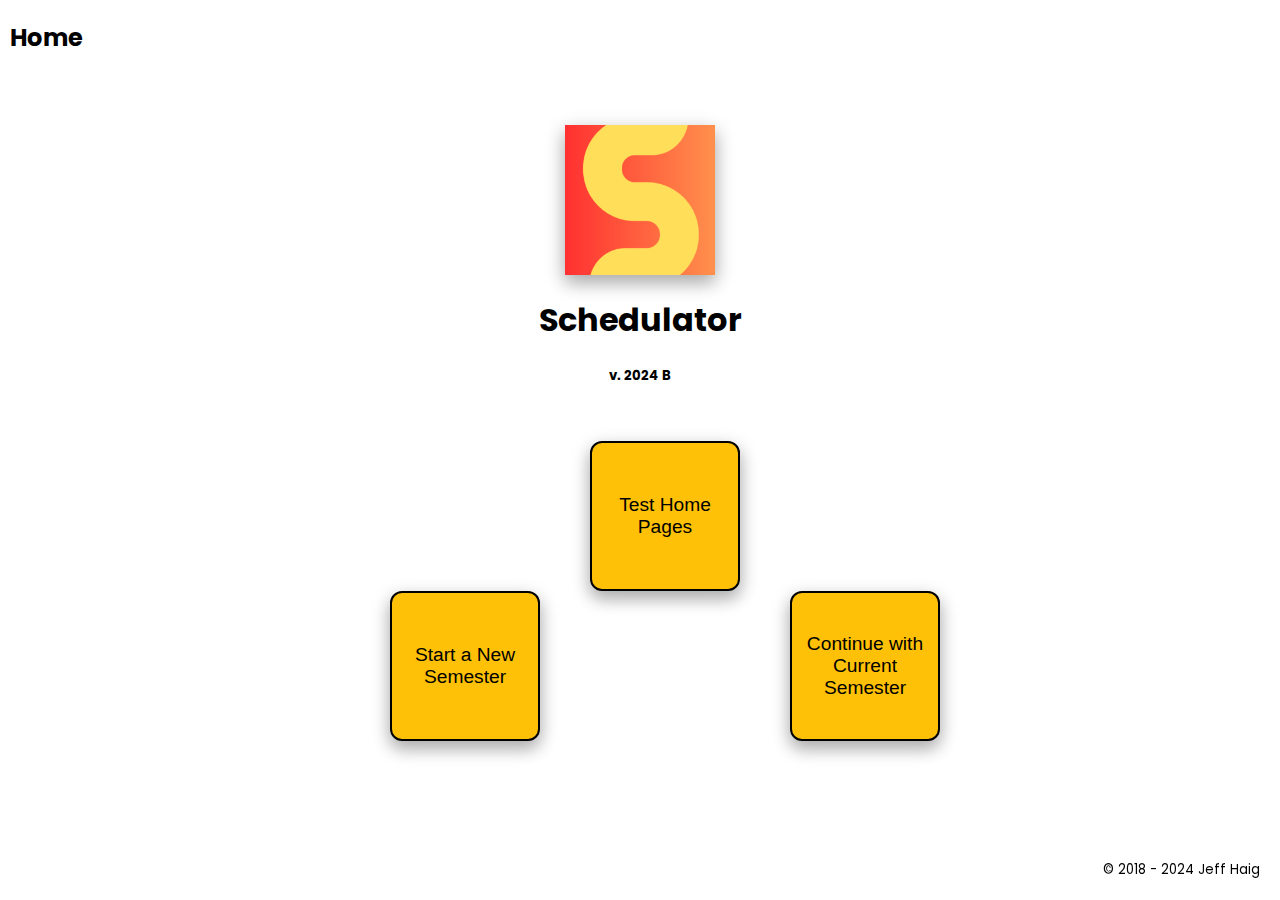
<file: newoldIndex.html>
<!DOCTYPE html>
<html>
<!--link rel="stylesheet" type="text/css" href=".app/css/navbar.css"-->
<link rel="stylesheet" type="text/css" href="app/css/home.css">
<link href="https://fonts.googleapis.com/css2?family=Poppins:ital,wght@0,400;0,600;1,400;1,600&display=swap" rel="stylesheet">

<head>
    <title>New Semester</title>
</head>

<body>
    <!--div id="navMenu"></div-->
    <h2 style="margin-left: 10px;">Home</h2>
    <p>

    </p>
    <div class="parent">

        <div id="logo" class="center">
            <img src="app/css/schedyellow.png" id="logoImage" alt="Logo" class="center"></img>
            <h1>Schedulator</h1>
            <h5>v. 2024 B</h5>
        </div>
        <p></p>
        <!--create a button to onclick goto testHome.html-->

        <a href="./app/html/testIndex2.html"><button class="mainButton">Test Home Pages</button></a>

        <div class="button-container">
            <button class="mainButton" id="newSemesterButton">Start a New Semester</button>
            <button class="mainButton" id="continueButton">Continue with Current Semester</button>
        </div>
    </div>


    <dialog id="newSemester" class="modal">
        <div class="modalContent">
            <h1 class="center" style="color: black" ;>New Semester</h1>
            <label for="">&nbsp; &nbsp; Department &nbsp;</label>
            <select id="dept">
    <option value="AAO">AAO</option>  
    <option value="BUS">BUS</option>
    <option value="CCM">CCM</option>  
    <option value="COR">COR</option>
    <option value="BUS">EHS</option>
    <option value="ITS">ITS</option>

  </select>
            <label for="semester">&nbsp; &nbsp; Semester &nbsp;</label>
            <select id="semester">
    <option value="Fall">Fall</option>
    <option value="Spring">Spring</option>
    <option value="Summer">Summer</option>
  </select>
            <label for="year">&nbsp; &nbsp;Year &nbsp;</label>
            <select id="year">
    <option value="2023">2023</option>
    <option value="2024">2024</option>
    <option value="2025">2025</option>
    <option value="2026">2026</option>
    <option value="2027">2027</option>
    <option value="2028">2028</option>
    <option value="2029">2029</option>
    <option value="2030">2030</option>
    <!-- Add more years as needed -->
  </select>
            <p class="center">
                <button class="smallButton" id="cancelButton">Cancel</button>
                <button class="smallButton" id="saveButton">Save</button>

            </p>
        </div>
    </dialog>


    <footer>
        <p> &copy; 2018 - 2024 Jeff Haig </p>
    </footer>


    <script src="./app/js/home.js"></script>
    <!--script src="../js/navbar.js"></script-->
    <script src="./app/js/localforage.js"></script>
    <!--script src="../js/zoom.js" type="text/javascript" charset="utf-8"></script-->
</body>

</html>
</file>
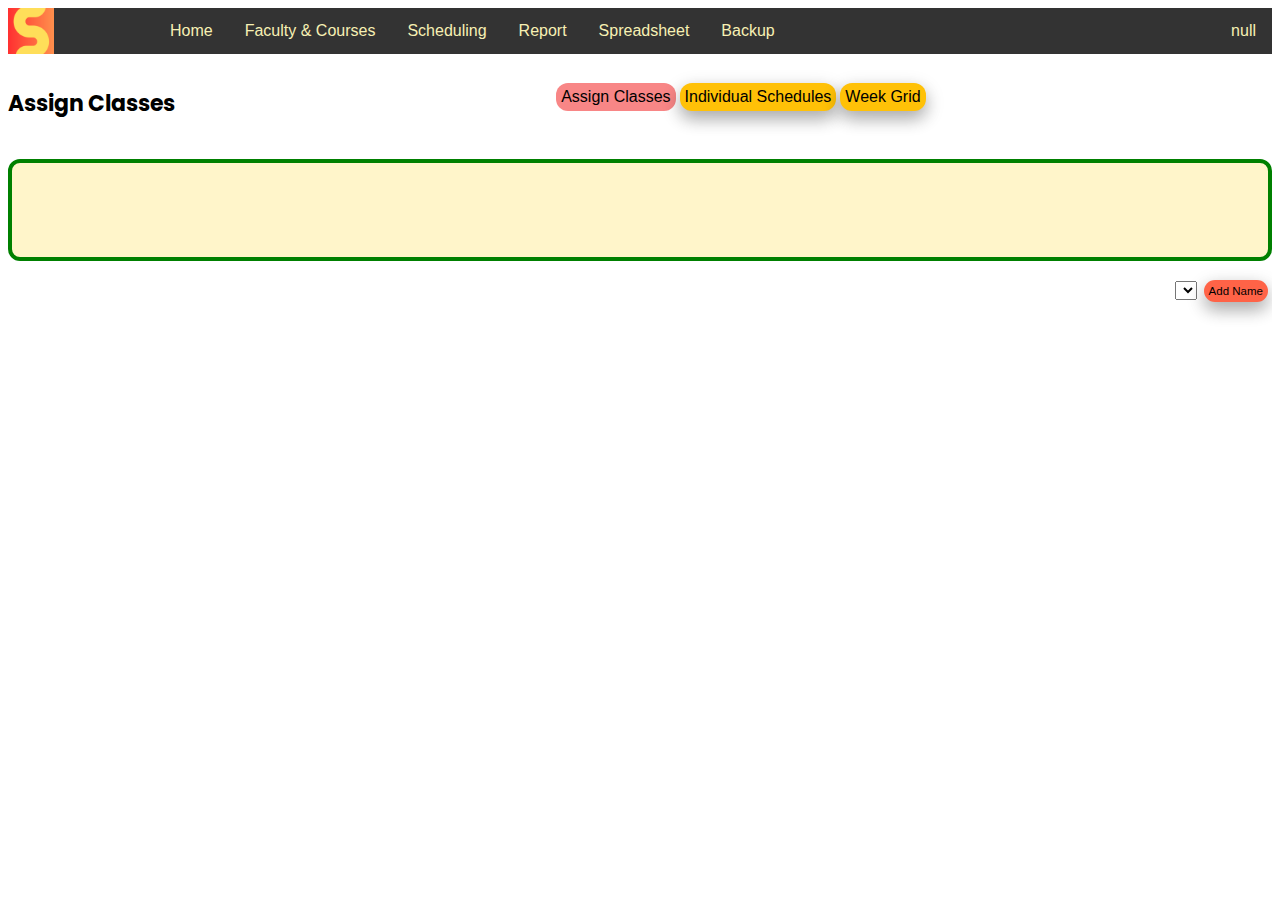
<file: app/html/assignCourses.html>
<!DOCTYPE html PUBLIC"-//W3C//DTD XHTML 1.0 Strict//EN"

<meta charset="utf-8">

<script src="../js/localforage.js" type="text/javascript" charset="utf-8"></script>
<script src="../js/currentStorage.js" type="text/javascript" charset="utf-8"></script>
<link href="../css/navbar.css" media="screen" rel="stylesheet">
<!--link rel="stylesheet " href="https://maxcdn.bootstrapcdn.com/bootstrap/4.0.0/css/bootstrap.min.css" integrity="sha384-Gn5384xqQ1aoWXA+058RXPxPg6fy4IWvTNh0E263XmFcJlSAwiGgFAW/dAiS6JXm " crossorigin="anonymous"-->

<link href="https://fonts.googleapis.com/css2?family=Poppins:ital,wght@0,400;0,600;1,400;1,600&display=swap" rel="stylesheet">

<head>
    <title>Assign Faculty Classes</title>
</head>

<div id="navMenu"></div>
<p></p>


<p></p>
<!-------------------MENU BAR--------------------------->
<header>
    <h2>Assign Classes</h2>
    <nav id="inputMenu" class="btn-group" role="group">
        <a href="assignCourses.html"><button type="button" class="currentButton">Assign Classes</button></a>
        <a href="scheduleIndividuals.html"><button type ="button" class="menuButton"> Individual Schedules </button></a>
        <a href="weekGrid.html"><button type="button" class="menuButton">Week Grid</button></a>
    </nav>
</header>
<!-------------------END MENU BAR--------------------------->

<body>
    <p> </p>

    <div id="holdingRow">
        <!--div id="trashRow"><img src="../css/trashcan.png" onclick="clearHolding()">Clear All Names</img>
        </div-->


        <div id="holdingPen" ondragover="allowDrop(event) " ondrop="drop(event, this)" onchange="readDragTable()" class='dropbox; col-sm-10'></div>
    </div>
    <p>
        <div id='infoDiv'>

            <div class='row'>
                <!--div class='col-1' id="showName ">Name: </div-->
                <div id='facultyNames' class='col-5'></div>

                <div id='selectDiv'>
                    <select id='addName' style="font-size: 1vw"></select>
                    <button id='addButton' class="button" onclick="addNameToTable() ">Add Name</button>
                </div>
                <div id="trashAlert " style="color: red "></div>
                <!--"offset-md-10 "-->
            </div>

            <p>

                <span id="facultyCount"></span>

                <div id="courseNameContainer"></div>
                <p>



                    <div id="alertDiv"></div>

        </div>

        <dialog id="classPrefModal" class="modal">
            <div class="modalContainer">

                <div id="name" style="text-align: center; font-weight: bold"></div>
                <p> </p>
                <div id="messageDiv"></div>
                <p></p>
                <div style="display: inline-block;" class="modalTitle">Have taught:</div>
                <div id="haveTaut" style="display: inline-block"></div>
                <p></p>
                <div style="display: inline-block;" class="modalTitle">Want to teach:</div>
                <div id="want2Teach" style="display: inline-block"></div>

                </p>
                <div style="display: inline-block;" class="modalTitle"> Should not teach:</div>
                <div id="shouldNotTeach" style="display: inline-block"></div>
                </p>

                <div class="align-right">
                    <button onclick="closeModal()">Close</button>
                </div>
            </div>
        </dialog>


        <script src="../js/navbar.js" type="text/javascript"></script>

        <link href="../css/assignCourses.css" media="screen" rel="stylesheet">
        <script src="../js/cfcSortAndClean.js" type="text/javascript"></script>
        <script src="../js/assignCoursesDND.js" type="text/javascript"></script>
        <script src="../js/assignCoursesBuild.js" type="text/javascript"></script>
        <script src="../js/assignCoursesSingleNames.js" type="text/javascript"></script>
        <script src="../js/TableMaker.js" type="text/javascript"></script>
        <script src="../js/assignCoursesPopulateTable.js" type="text/javascript"></script>
        <script src="../js/zoom.js" type="text/javascript" charset="utf-8"></script>
        <!--script src="../js/rightClick.js" type="text/javascript"></script-->
        <!--script charset="utf-8 " src="../js/saveToChangeLog.js" type="text/javascript"></script-->

</body>

</html>
</file>
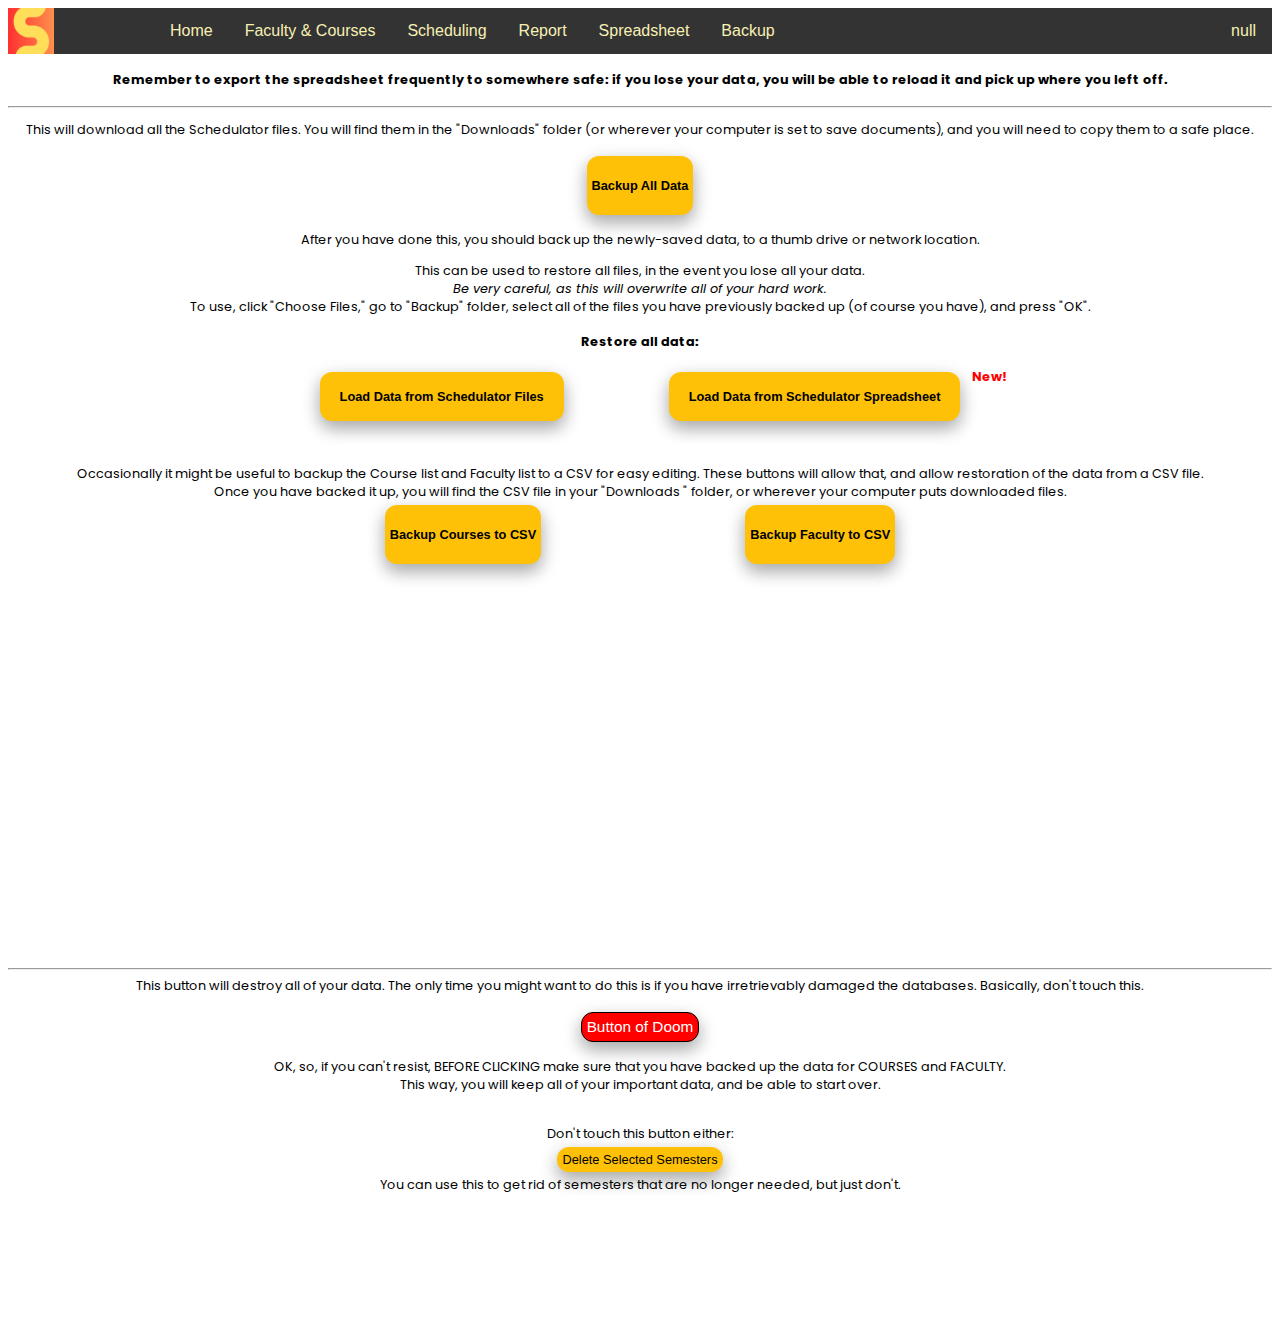
<file: app/html/backup.html>
<!DOCTYPE html PUBLIC"-//W3C//DTD XHTML 1.0 Strict//EN"

<meta charset="utf-8">
<title>Backup</title>

<head>

    <script src="../js/localforage.js" type="text/javascript" charset="utf-8"></script>
    <script src="../js/currentStorage.js" type="text/javascript" charset="utf-8"></script>
    <!--script lang="javascript" src="dist/xlsx.full.min.js"></script-->
    <script src="../js/papaparse.js"></script>
    <script src="../js/TableMaker.js" type="text/javascript" charset="utf-8"></script>

    <link rel="stylesheet" type="text/css" href="../css/navbar.css">
    <link rel="stylesheet" type="text/css" href="../css/backup.css">
    <link href="https://fonts.googleapis.com/css2?family=Poppins:ital,wght@0,400;0,600;1,400;1,600&display=swap" rel="stylesheet">

    <!-------------------MENU BAR--------------------------->

    <header>
        <div id="navMenu"></div>
    </header>


    <!-------------------END MENU BAR--------------------------->


    <body>
        <div class="col-sm-12" style="text-align: center">
            <h4> Remember to export the spreadsheet frequently to somewhere safe: if you lose your data, you will be able to reload it and pick up where you left off.</h4>
        </div>
        <hr>

        <div id="keys" class="col-sm-1"></div>
        <p>

            <!-- Control the column width, and how they should appear on different devices -->
            <div class="row" id="savingDiv">
                <div class="col-md-6" style="text-align: center">
                    <div class="col-md-12">
                        This will download all the Schedulator files. You will find them in the "Downloads" folder (or wherever your computer is set to save documents), and you will need to copy them to a safe place.

                        <p></p>
                        <button type="button" class="button" onclick="downloadAllFiles()"><h4>Backup All Data</h4></button>
                        <p> After you have done this, you should back up the newly-saved data, to a thumb drive or network location.
                    </div>
                </div>
                <div style="text-align: center">
                    This can be used to restore all files, in the event you lose all your data.<br> <i>Be very careful, as this will overwrite all of your hard work.</i><br> To use, click "Choose Files," go to "Backup" folder, select all of the files
                    you have previously backed up (of course you have), and press "OK".
                    <p>
                        <h4>Restore all data:</h4>
                        <!--input type="file" id="multiInput" multiple class="button" value=null/ onclick="areYouSure()"-->
                        <button type="button" class="button" id="loadFilesButton"><h4>Load Data from Schedulator Files</h4></button>

                        <button type="button" class="button" id="loadCSVButton"><h4>Load Data from Schedulator Spreadsheet</h4></button>
                        <span class="new">New!</span>


                        <br/>
                        <script>
                        </script>
                </div>
            </div>
            <!--END FIRST ROW-->


            <div style="text-align: center">
                Occasionally it might be useful to backup the Course list and Faculty list to a CSV for easy editing. These buttons will allow that, and allow restoration of the data from a CSV file.<br> Once you have backed it up, you will find the CSV
                file in your "Downloads " folder, or wherever your computer puts downloaded files.
            </div>
            <div class="buttonRow">
                <div class="col-md-12" style="text-align: center ">
                    <button type="button " class=" button" onclick="courses2CSV() "> <h4>Backup Courses to CSV</h4></button>
                </div>

                <div class="col-md-12" style="text-align: center">
                    <button type="button " class=" button" onclick="fac2CSV() "><h4>Backup Faculty to CSV</h4></button>
                </div>
            </div>



            <!--END THIRD ROW-->

            <!--MODAL FOR LOADING FILES-->
            <dialog id="uploadFilesModal" class="modal">
                <div id="modalContent">
                    <div id="dialogboxhead">
                        <h1>Upload Files</h1>
                    </div>
                    <div id="dialogboxbody">
                        <input type="file" id="jsonFiles" multiple>
                        <button id="loadFiles" class="button">Load Schedulator Files</button>
                    </div>
                    <p> </p>
                    <div id="dialogboxfoot">This will erase the current schedule: be sure this is what you want to do!</div>
                </div>
            </dialog>

            <!--create a dialog modal to handle loading spreadsheet-->

            <dialog id="uploadSSModal" class="modal">
                <div id="modalContent">
                    <div id="dialogboxhead">
                        <h1>Upload Spreadsheet</h1>
                    </div>
                    <p></p>
                    <div id="dropdowns">
                        <select id="department">
                            <option value="">Choose Department</option>
                            <option value="AAO">AAO</option>  
                    <option value="BUS">BUS</option>
                    <option value="CCM">CCM</option>  
                    <option value="COR">COR</option>
                    <option value="BUS">EHS</option>
                    <option value="ITS">ITS</option>
                        </select>

                        <select id="semester">
                            <option value="">Choose semester</option>
                            <option value="Fall">Fall</option>
                    <option value="Spring">Spring</option>
                    <option value="Summer">Summer</option>
                        </select>

                        <select id="year">
                            <option value="">Choose Year</option>
                            <option value="2023">2023</option>
                            <option value="2024">2024</option>
                    <option value="2025">2025</option>
                    <option value="2026">2026</option>
                    <option value="2027">2027</option>
                    <option value="2028">2028</option>
                    <option value="2029">2029</option>
                    <option value="2030">2030</option>
                        </select>

                        <button id="ssUploadButton" class="button" onclick="ssSemesterData()">Select Semester</button>
                        <p></p>
                    </div>
                    <div id="dialogMessage"></div>
                    <div id="uploadDiv">
                        <input type="file" id="loadSS" accept=".csv">
                        <button id="loadSSButton" class="button">Load Spreadsheet</button>
                    </div>

                    <p> </p>
                    <div id="dialogboxfoot">This will erase the data for the selected semester: be sure this is what you want to do!</div>
                </div>
            </dialog>

            <dialog id="houseKeepingModal" class="modal">
                <div id="houseKeepingContent">
                    <h2>Current saved semesters: </h2>
                    <p></p>
                    <div id="databaseList"></div>
                    <p>Note: you cannot delete a semester if you are currently in that semester.</p>
                    <p></p>
                    <button id="houseKeepingDeleteButton" class="button">Delete Selected Semesters</button>
                </div>
            </dialog>
            <!--END CONTAINER-->




            <div id="nuclearOption " style="text-align: center; margin-top: 400px;">
                <hr> This button will destroy all of your data. The only time you might want to do this is if you have irretrievably damaged the databases. Basically, don't touch this.
                <p>
                    <button id="killButton" onclick="nuke()">Button of Doom</a></button>
                    <p>
                        OK, so, if you can't resist, BEFORE CLICKING make sure that you have backed up the data for COURSES and FACULTY. <br> This way, you will keep all of your important data, and be able to start over.
                        <div id="houseKeepingDiv"><br> Don't touch this button either:<br>
                            <button id="houseKeepingButton" class="button">Delete Selected Semesters</button> <br>You can use this to get rid of semesters that are no longer needed, but just don't.
                        </div>
            </div>







            <table id="facTable " style="margin: 50px "></table>
            <table id="CFCTable " style="margin: 50px "></table>
            <div id="filecontents "></div>

            <script src="../js/backup.js " type="text/javascript " charset="utf-8 "></script>
            <script src="../js/backupSpreadsheet.js " type="text/javascript " charset="utf-8 "></script>
            <script src="../js/navbar.js"></script>
            <script src="../js/zoom.js" type="text/javascript" charset="utf-8"></script>
    </body>
    <html>
</file>
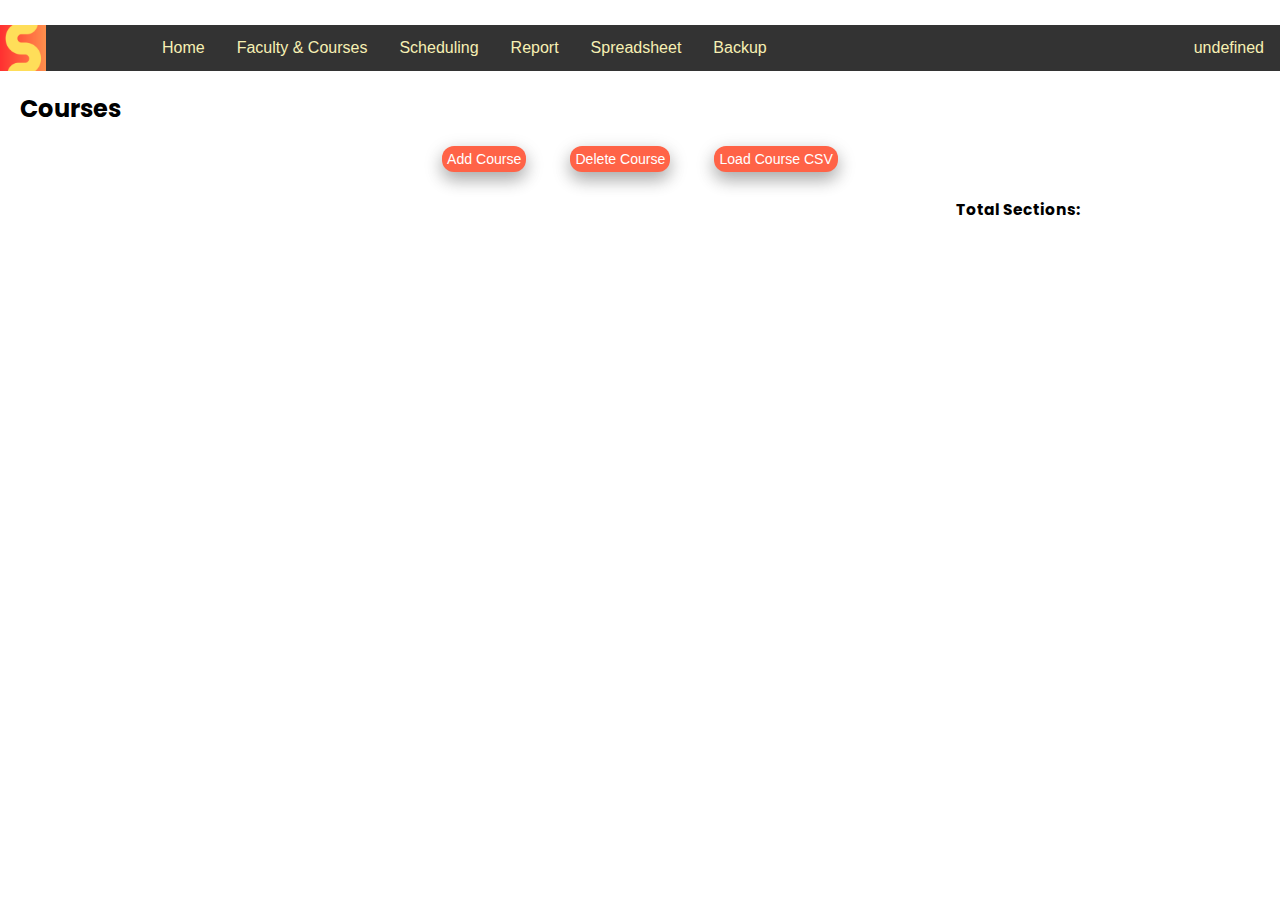
<file: app/html/courses.html>
<!DOCTYPE html>
<html>


<script src="../js/localforage.js" type="text/javascript" charset="utf-8"></script>
<script src="../js/currentStorage.js" type="text/javascript" charset="utf-8"></script>
<link rel="stylesheet" type="text/css" href="../css/courses.css">
<!--link rel="stylesheet" href="https://maxcdn.bootstrapcdn.com/bootstrap/4.0.0/css/bootstrap.min.css" integrity="sha384-Gn5384xqQ1aoWXA+058RXPxPg6fy4IWvTNh0E263XmFcJlSAwiGgFAW/dAiS6JXm" crossorigin="anonymous"-->
<link rel="stylesheet" type="text/css" href="../css/navbar.css">
<link href="https://fonts.googleapis.com/css2?family=Poppins:ital,wght@0,400;0,600;1,400;1,600&display=swap" rel="stylesheet">


<head>
    <title>Courses</title><br>
</head>
<header>
    <div id="navMenu"></div>

    <h2>Courses</h2>
</header>
<!-------------------END MENU BAR--------------------------->

<body>

    <div class="content-container">
        <div class="left-side">
            <div id="buttonDiv">
                <button class="button" id="addButton">Add Course</button>
                <button class="button" id="deleteButton">Delete Course</button>
                <button class="button" id="loadButton">Load Course CSV</button>
            </div>

            <div id="sectionTotal">
                <h5>Total Sections: <span id="currentSectionNum"></span></h5>
            </div>

            <div id="courseTable"></div>

        </div>

    </div>


    <!------------MODALS--->


    <dialog id="addModal" class="modal">
        <div id="addContainer" class="frame">
            <h2>Add Course</h2>
            <form id="addForm">
                <label for="division">Division:</label>
                <select id="division" name="division" required>
                        <option value="">Choose Division</option>
                        <option value="AAO">AAO</option>
                        <option value="BUS">BUS</option>
                        <option value="CCM">CCM</option>
                        <option value="COR">COR</option>
                        <option value="EHS">EHS</option>
                        <option value="ITS">ITS</option>
              </select>
                <p></p>

                <label for="number">Course Number:</label>
                <input type="text" id="number" name="number" required>
                <p></p>
                <label for="title">Course Title:</label>

                <input type="text" id="title" name="title" required>
                <p></p>
                <label for="location">Location:</label>
                <select id="location" name="location" required>

                <option value="">General Classroom</option>
                <option value="DBL">DBL</option>
                <option value="FLD">FLD</option>
                <option value="MONT">MONT</option>
                <option value="OFF">OFF</option>
                <option value="OL">OL</option>
                <option value="HYBRD">HYBRD</option>
              </select>
                <p> </p>
                <label for="method">Method:</label>
                <select id="method" name="method" required>
                <option value="STN">STN</option>
                <option value="IND">IND</option>
                <option value="LAB">LAB</option>
                <option value="FLD">FLD</option>
                <option value="STU">STU</option>
                <option value="ONL">ONL</option>
                <option value="ONLSY">ONLSY</option>
                <option value="HYB">HYB</option>
              </select>
                <p></p>
                <label for="semester">Semester:</label>
                <select id="semester" name="semester" required>
              <option value="FA">FA</option>
              <option value="SP">SP</option>
              <option value="SU">SU</option>
            </select>
                <p></p>
                <button type="button" id="addCourseButton" onclick="addCourse()">Add Course</button>

            </form>

            <p></p>
        </div>
    </dialog>

    <!--ALERT DIALOG-->
    <dialog id="addConfirm" class="modal">
        <p>New Course Added </p>
        <button id="alertOk" class="button">OK</button>
    </dialog>

    <!--NO COURSES DIALOG-->
    <dialog id="noCoursesDialog" class="modal">
        <p>Could not find saved courses. You may need to enter them manually, or use the 'Load Spreadsheet' button.</p>
    </dialog>

    <!----LOAD DIALOG-->
    <dialog id="loadModal" class="modal">
        <h2>Load Course</h2>
        <div id="loadCoursesCSV">
            <p>Select the CSV file:</p>
            <input type="file" id="csv-file" accept=".csv">
            <button type="button" class="button" onclick="confirmLoad()">Submit</button>
        </div>

    </dialog>

    <p> </p>
    <!--DELETE DIALOG-->

    <dialog id="deleteModal" class="modal">
        <h2>Delete Course</h2>

        <select id="deleteSelect">
                <option value="">Select a course</option>
              </select>
        <button id="deleteButton" class="button" onclick="deleteCourse()">Delete Course</button>

    </dialog>

    <!--CONFIRM DIALOG-->
    <dialog id="confirmDialog" class="modal">
        <p id="confirmText">Are you sure you want to upload a new list of courses?</p>
        <button id="confirmYes" class="button">Yes</button>
        <button id="confirmNo" class="button">No</button>
    </dialog>

    <!--CONFIRM DELETE-->
    <dialog id="confirmDelete" class="modal">
        <p id="deleteText"></p>
        <button id="deleteYes" class="button">Yes</button>
        <button id="deleteNo" class="button">No</button>
    </dialog>

    <!--ALERT DIALOG-->
    <dialog id="alertDialog" class="modal">
        <p id="alertText"></p>
        <button id="alertClose" class="button">OK</button>
    </dialog>




    <script src="../js/navbar.js"></script>
    <script src="../js/courseEditTable.js"></script>
    <script src="../js/courseEditDropdowns.js"></script>
    <script src="../js/sortByProperty.js"></script>
    <script src="../js/LFsaveAndOpen.js"></script>
    <script src="../js/courses.js"></script>
    <script src="../js/parseCSV.js"></script>
    <script src="../js/coursesCRUD.js"></script>
    <script src="../js/zoom.js" type="text/javascript" charset="utf-8"></script>

    <!--script src="../js/TableMaker.js"></script-->


</body>

</html>
</file>
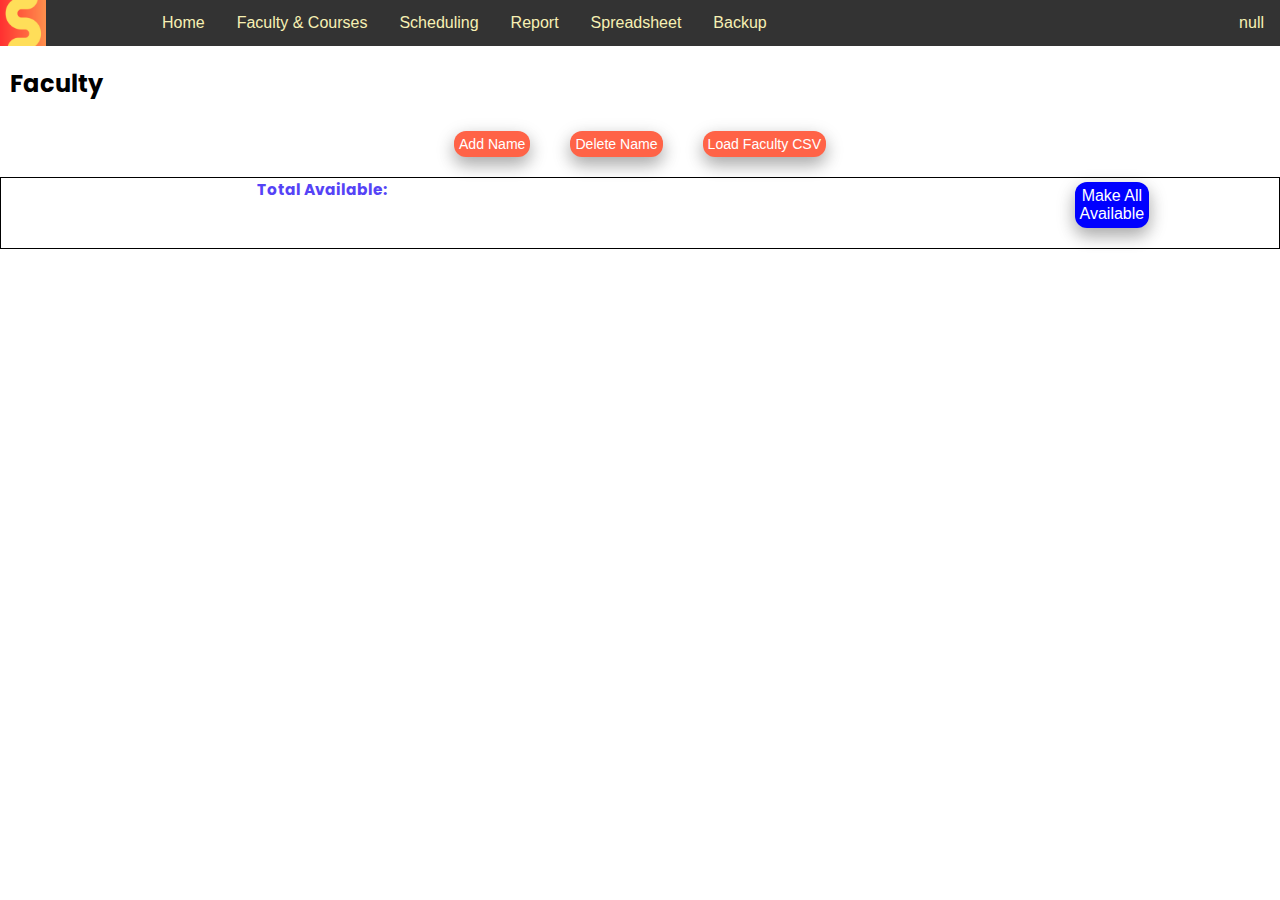
<file: app/html/faculty.html>
<!DOCTYPE html>
<html>

<script src="../js/localforage.js" type="text/javascript" charset="utf-8"></script>
<script type="text/javascript" src="../js/currentStorage.js"></script>


<link rel="stylesheet" type="text/css" href="../css/faculty.css">
<link rel="stylesheet" type="text/css" href="../css/navbar.css">
<link href="https://fonts.googleapis.com/css2?family=Poppins:ital,wght@0,400;0,600;1,400;1,600&display=swap" rel="stylesheet">


<head>
    <title>Faculty</title>
    <div id="navMenu"></div>
</head>
<header>

    <p></p>
</header>

<body>
    <h2>Faculty</h2>

    <div class="container"></div>

    <div id="buttonDiv">
        <button class="button" id="showFacAddButton">Add Name</button>
        <button class="button" id="showFacDeleteButton">Delete Name</button>
        <button class="button" id="loadButton">Load Faculty CSV</button>
    </div>
    <div class="leftBox">


        <div id="avail">
            <div id="available">
                Total Available:&nbsp;
                <div id="totalAvailable"></div>
            </div>
            <button id="makeAllAvailable" class="button" onclick="makeAllAvailable()">Make All Available</button>
        </div>


        <p> </p>
        <div id='table-container'></div>

    </div>

    </div>
    <!--ADD DIALOG-->
    <dialog id="addModal" class="modal">
        <h2>Add Name</h2>
        <form id="add-form" class="vertical">
            First Name: <input type="text" id="first-name" placeholder="First Name">
            <p></p>
            Last Name: <input type="text" id="last-name" placeholder="Last Name">
            <p> </p>
            Status: <select id="status">
                        <option value="PT">PT</option>
                        <option value="FT">FT</option>
                </select>
            <p></p>
            Email: <input type="text" id="addEmail" placeholder="Email">
            <p id="preferably">(Preferably a champlain.edu account)</p>
            <button id="saveButton" type="button" class="saveButton">Save Name</button>
        </form>

    </dialog>

    <!--DELETE DIALOG-->
    <dialog id="deleteModal" class="modal">
        <div>
            <h2>Delete</h2>
            Delete name: <select id="facDeleteSelect"> </select>
        </div>
    </dialog>

    <!--LOAD DIALOG-->

    <dialog id="loadModal" class="modal">

        <div id="loadOptions">
            <h2>Load Data</h2>
            <p>The .csv file must have the headers "firstName", "lastName", status, "email" and "available".</p>
            <p></p>
            <p>Select the CSV file:</p>
            <input type="file" class="button" id="csv-file" accept=".csv">
            <button class="saveButton" onclick="confirmLoad()">Save Data</button>
        </div>
    </dialog>

    <!--ErrorDialog -->
    <dialog id="missingModal" class="modal">
        <div>
            Please check your data: there is something missing.
        </div>
    </dialog>

    <!--EmailDialog -->
    <dialog id="emailModal" class="modal">
        <div>
            Please make sure you enter a valid email.
        </div>
    </dialog>

    <!-- The Modal -->
    <dialog id="confirmModal" class="modal">
        <!-- Modal content -->
        <div class="modal-content">
            <!--span class="close">&times;</span-->
            <p>Are you sure you want to proceed?</p>
            <button id="confirmBtn" class="confirmButton">Yes</button>
            <button id="cancelBtn" class="cancelButton">No</button>
        </div>
    </dialog>



    <script src="../js/sortByProperty.js"></script>
    <script src="../js/facEditTable.js"></script>
    <script src="../js/faculty.js"></script>
    <!--script src="../js/LFsaveAndOpen.js"></script-->
    <script src="../js/parseCSV.js"></script>
    <script src="../js/facDeleteSelect.js"></script>
    <script src="../js/getAvailableFaculty.js"></script>
    <script src="../js/checkCFC.js"></script>
    <script src="../js/navbar.js"></script>
    <script src="../js/zoom.js" type="text/javascript" charset="utf-8"></script>





</body>

</html>
</file>
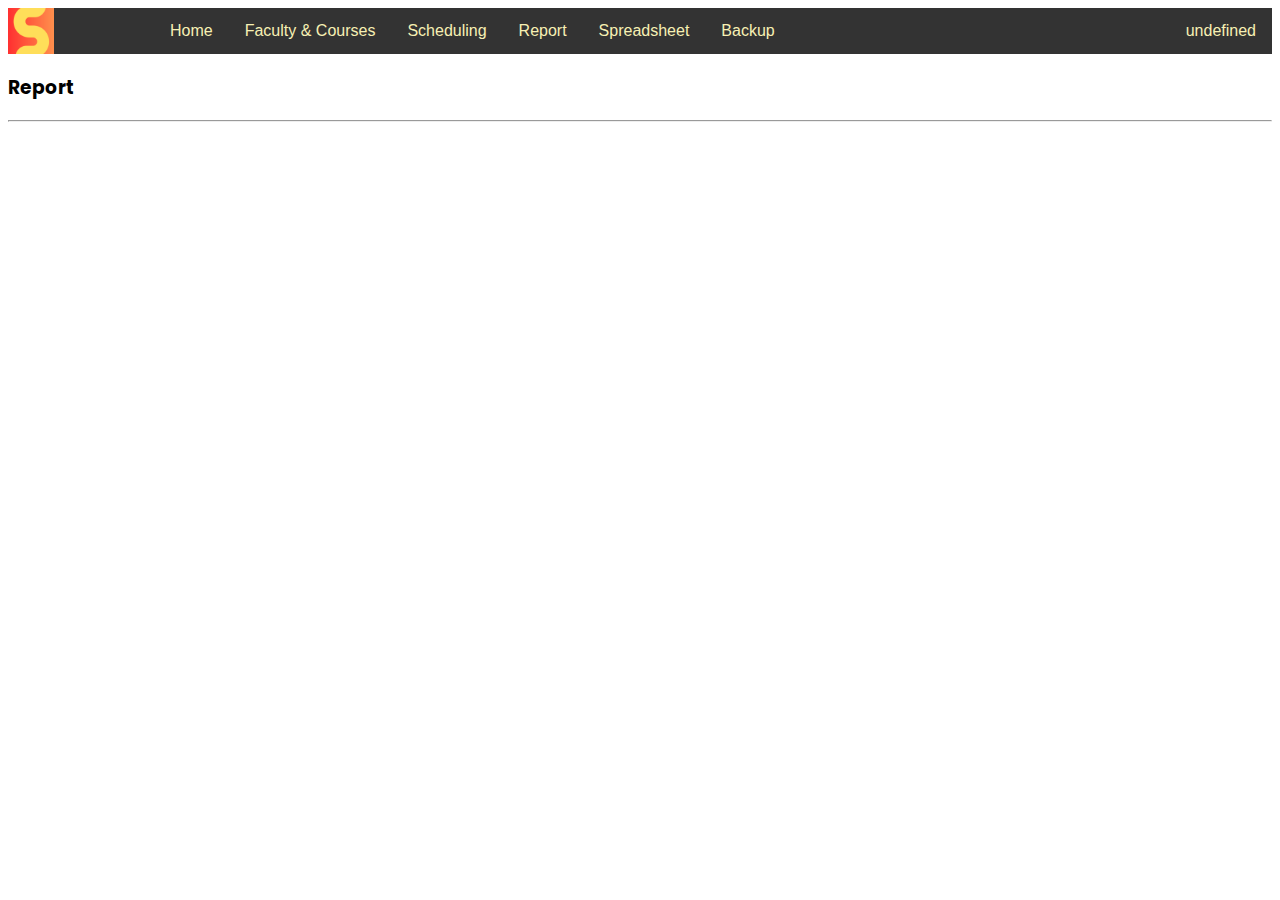
<file: app/html/report.html>
<!DOCTYPE html>
<html>

<script src="../js/localforage.js" type="text/javascript" charset="utf-8"></script>
<script type="text/javascript" src="../js/currentStorage.js"></script>

<link rel="stylesheet" type="text/css" href="../css/navbar.css">
<link rel="stylesheet" type="text/css" href="../css/report.css">
<link href="https://fonts.googleapis.com/css2?family=Poppins:ital,wght@0,400;0,600;1,400;1,600&display=swap" rel="stylesheet">

<head>
    <title>Report</title>
</head>
<div id="navMenu"></div>

<body>
    <h3> Report</h3>

    <body>



        <hr>
        <div id="wrapper" class='col-12'>
            <div id="dataContainer" class='col-11' style="margin-left: 50px">
                <div class='col-1'></div>
                <p>
                    <div id="missingTimes">
                        <div id="missingBlurb" class="title"></div>
                        <div id="missingList"></div>
                    </div>

                    <!--p></p>
                    <div class='col-1'></div>
                    <div id="ODTDiv">
                        <div id="ODTBlurb" class="title"></div>
                        <table id='ODTTable'></table>
                    </div-->

                    <p></p>


                    <div id="missingClassTitle" class="title">Courses missing teachers:</div>
                    <div id='missingClass'></div>
                    <p></p>
                    <div id='moreThanWantedTitle' class="title">More courses than wanted: </div>
                    <div id='moreThanWanted'></div>
                    <p></p>
                    <div id='lessThanWantedTitle' class="title">Fewer courses than wanted: </div>
                    <div id='lessThanWanted'></div>
                    <p></p>
                    <div id='moreThanNormalTitle' class="title">More courses than normal: </div>
                    <div id='moreThanNormal'></div>
                    <p></p>
                    <div id='lessThanNormalTitle' class="title">Fewer courses than normal: </div>
                    <div id='lessThanNormal'></div>
                    <p></p>
                    <div id='noClassesTitle' class="title">No courses scheduled: </div>
                    <div id='noClasses'></div>
                    <p></p>




            </div>
        </div>



        <script src="../js/navbar.js"></script>
        <script src="../js/report.js"></script>
        <script src="../js/zoom.js" type="text/javascript" charset="utf-8"></script>
        <!--script src="../js/TableMaker.js" type="text/javascript" charset="utf-8"></script-->
    </body>

</html>
</file>
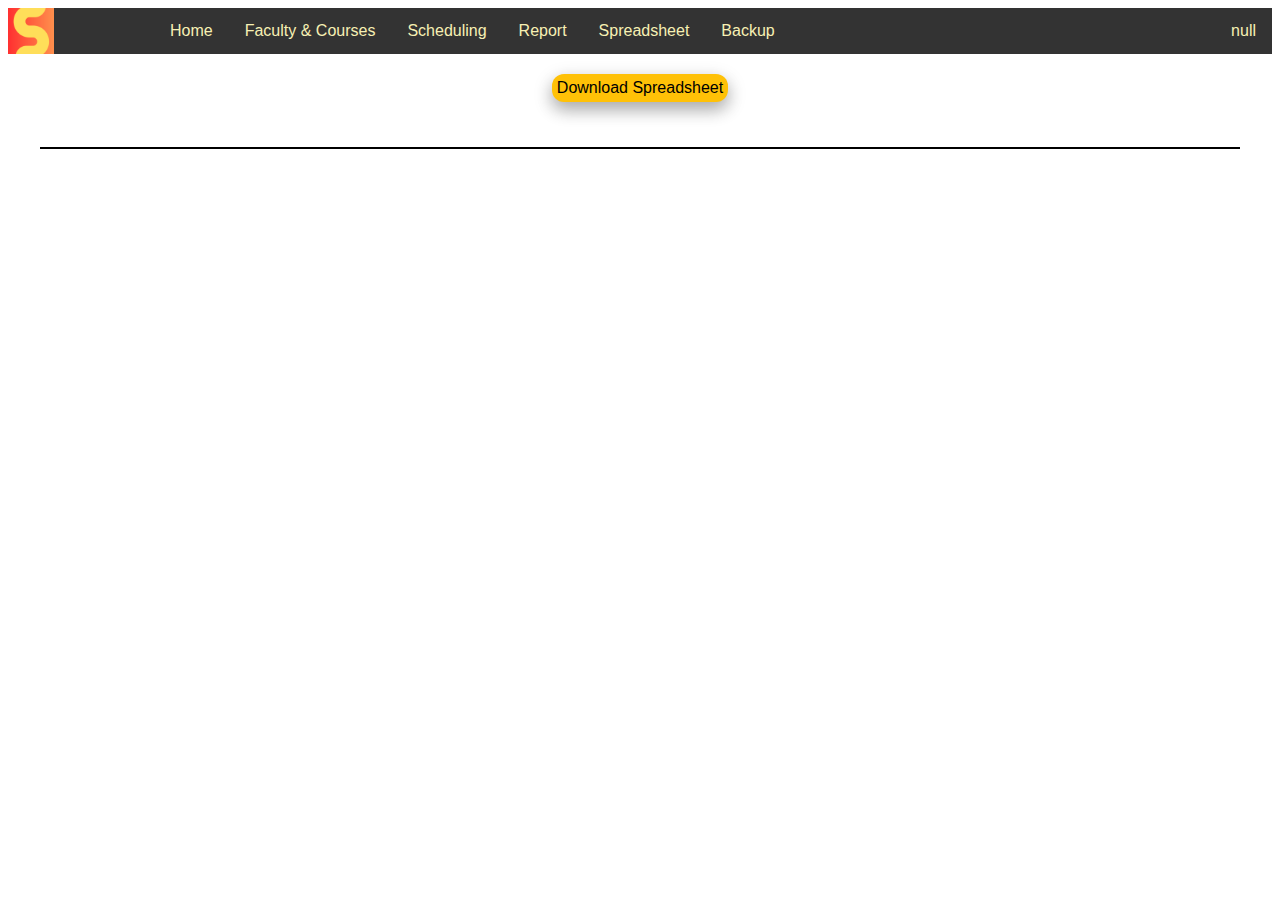
<file: app/html/spreadsheet.html>
<!DOCTYPE html>

<head>
    <meta charset="utf-8">
    <meta content="IE=edge" http-equiv="X-UA-Compatible">

    <script src="../js/localforage.js" type="text/javascript" charset="utf-8"></script>
    <script type="text/javascript" src="../js/currentStorage.js"></script>
    <link href="../css/navbar.css" media="screen" rel="stylesheet">
    <link href="../css/spreadsheet.css" media="screen" rel="stylesheet">
    <link href="https://fonts.googleapis.com/css2?family=Poppins:ital,wght@0,400;0,600;1,400;1,600&display=swap" rel="stylesheet">
    <title>Spreadsheet</title>

</head>

<header>
    <div id="navMenu"></div>
    <p></p>
</header>

<body>

    <!-------------------COLUMNS------------------------------>
    <div class="columnsContainer">

        <!-------------------LEFT COLUMN-------------------------->
        <main>
            <div class="leftColumn" style="text-align: center;">

                <p>
                    <span id="all" style="text-align: center;">

<div class="container" id = "buttonDiv">
  <div class="row">
    <div class="col-sm">
      </div>
	  
    <div class="col-sm">
      <input type="button" class="button" id='btnExport' value='Download Spreadsheet' onclick="tableToCSV('objTable', 'Schedule', 'Latest Schedule.xls')"></input>
    </div>
    <!--div class="col-sm">
     <input type='button' class="btn btn-secondary" id='btnList' value='List Changes' onclick = "showChangeArray()" ></input> 
    </div-->
	<div class="col-sm">
     <!--input type='button' class="btn btn-info" id='btnList' value='Compare with Registrar Version' onclick = "window.location.href='spreadsheetRegistrarCompare.html'" ></input--> 
    </div>
  </div>
</div>			
<br>			

</span>
                    <a id="errorDiv" style="color: red"></a>
                    <p>
                        <div id="tableDiv">
                            <table id="listTable" class="plain"></table>
                            <table id="objTable" style="text-align: center;" class="table table-sm"> </table>
                        </div>
            </div>
    </div>




    <script type="text/javascript" src="../js/cfcSortAndClean.js"></script>
    <script type="text/javascript" src="../js/backup.js"></script>
    <script src="../js/TableMaker.js" type="text/javascript" charset="utf-8"></script>
    <!--script type="text/javascript" src="../js/spreadsheet.js"></script-->
    <script type="text/javascript" src="../js/spreadsheetSortSchedule.js"></script>
    <script type="text/javascript" src="../js/sortByProperty.js"></script>
    <script type="text/javascript" src="../js/thenBy.min.js"></script>
    <script type="text/javascript" src="../js/parseBlockTime.js"></script>
    <script type="text/javascript" src="../js/papaparse.js"></script>
    <script type="text/javascript" src="../js/navbar.js"></script>
    <script src="../js/zoom.js" type="text/javascript" charset="utf-8"></script>


    <!--link rel="stylesheet" href="https://maxcdn.bootstrapcdn.com/bootstrap/4.0.0/css/bootstrap.min.css" integrity="sha384-Gn5384xqQ1aoWXA+058RXPxPg6fy4IWvTNh0E263XmFcJlSAwiGgFAW/dAiS6JXm" crossorigin="anonymous"-->


</body>

</html>
</file>
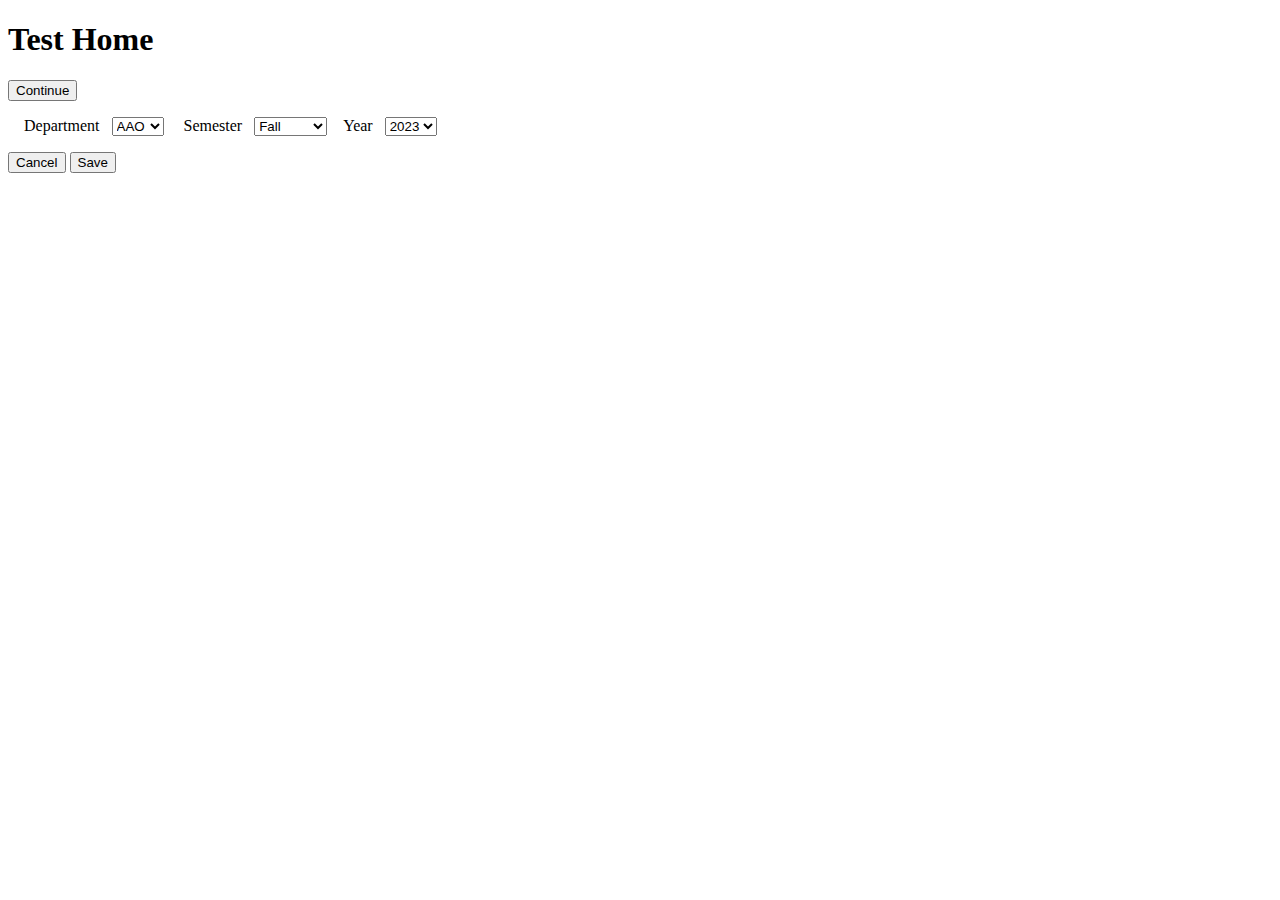
<file: app/html/testHome.html>
<!--fill in a basic html page, with three droopdown menues for Department, Semester and Year-->

<!DOCTYPE html>
<html>

<head>
    <title>Test Home</title>
</head>
<header>
    <div id="navMenu"></div>
</header>
<script src="../js/localforage.js" type="text/javascript" charset="utf-8"></script>
<link rel="stylesheet" type="text/css" href="../css/navbar.css">
<link href="https://fonts.googleapis.com/css2?family=Poppins:ital,wght@0,400;0,600;1,400;1,600&display=swap" rel="stylesheet">

<body>
    <h1>Test Home</h1>
    <p></p>
    <div id="messageDiv"></div><button id="continueButton" class="button">Continue</button>

    <p></p>

    <label for="">&nbsp; &nbsp; Department &nbsp;</label>
    <select id="dept">
<option value="AAO">AAO</option>  
<option value="BUS">BUS</option>
<option value="CCM">CCS</option>  
<option value="COR">COR</option>
<option value="BUS">EHS</option>
<option value="ITS">ITS</option>

</select>
    <label for="semester">&nbsp; &nbsp; Semester &nbsp;</label>
    <select id="semester">
<option value="Fall">Fall</option>
<option value="Spring">Spring</option>
<option value="Summer">Summer</option>
</select>
    <label for="year">&nbsp; &nbsp;Year &nbsp;</label>
    <select id="year">
<option value="2023">2023</option>
<option value="2024">2024</option>
<option value="2025">2025</option>
<option value="2026">2026</option>
<option value="2027">2027</option>
<option value="2028">2028</option>
<option value="2029">2029</option>
<option value="2030">2030</option>
<!-- Add more years as needed -->
</select>
    <p class="center">
        <button class="smallButton" id="cancelButton">Cancel</button>
        <button class="smallButton" id="saveButton">Save</button>

    </p>
    </div>


    <script>
    </script>



    <script src="../js/navbar.js"></script>
    <script src="../js/testIndex.js"></script>
</body>

</html>
</file>
<file: app/css/home.css>
body {
            font-family: 'Poppins', sans-serif;
            height: 100%;
            margin: 0;
            padding: 0;
            overflow: hidden;
            /* Add this line */
        }
        
        #logoImage {
            display: block;
            margin-left: auto;
            margin-right: auto;
            width: 150px;
            margin-top: 50px;
            box-shadow: 0 8px 16px 0 rgba(0, 0, 0, 0.2), 0 6px 20px 0 rgba(0, 0, 0, 0.19);
        }
        
        .parent {
            display: flex;
            flex-direction: column;
            justify-content: center;
            align-items: center;
        }
        
        .center {
            display: block;
            margin-left: auto;
            margin-right: auto;
            animation-name: fadeIn;
            animation-duration: 3s;
            text-align: center;
        }
        
        .button-container {
            display: flex;
            /* Adjust as needed */
            align-items: center;
            gap: 200px;
        }
        
        .mainButton {
            background-color: #ffc107;
            border: 2px solid black;
            border-radius: 12px;
            height: 150px;
            width: 150px;
            font-size: 18pt;
            font-size: 1.5vw;
            color: black;
            padding: 10px;
            text-decoration: none;
            cursor: pointer;
            box-shadow: 0 8px 16px 0 rgba(0, 0, 0, 0.2), 0 6px 20px 0 rgba(0, 0, 0, 0.19);
        }
        
        button {
            background-color: #ffc107;
            border: 1px solid black;
            border-radius: 5px;
            font-size: 12pt;
            font-size: 1vw;
            color: black;
            padding: 5px;
            margin-left: 50px;
            text-align: center;
            text-decoration: none;
            display: inline-block;
            cursor: pointer;
            box-shadow: 0 8px 16px 0 rgba(0, 0, 0, 0.2), 0 6px 20px 0 rgba(0, 0, 0, 0.19);
        }
        
        .smallButton {
            background-color: #ffc107;
            border: 1px solid black;
            border-radius: 5px;
            font-size: 1em;
            font-size: 1vw;
            color: black;
            padding: 5px;
            width: 80px;
            margin-left: 50px;
            text-align: center;
            text-decoration: none;
            display: inline-block;
            cursor: pointer;
            box-shadow: 0 8px 16px 0 rgba(0, 0, 0, 0.2), 0 6px 20px 0 rgba(0, 0, 0, 0.19);
        }
        
        #currentSemester {
            display: flex;
            flex-direction: row;
            font-size: 1.5vw;
            font-weight: bold;
            color: tomato;
        }
        
        #selectDiv {
            display: flex;
            justify-content: center;
            align-items: center;
            gap: 30px;
        }
        
        select {
            font-size: 1.5em;
            padding-left: 10px;
            padding-right: 10px;
            background-color: rgb(246, 236, 181);
            box-shadow: 0 8px 16px 0 rgba(0, 0, 0, 0.2), 0 6px 20px 0 rgba(0, 0, 0, 0.19);
        }
        
        #selectButton {
            font-size: 1.5em;
        }
        
        footer {
            position: fixed;
            left: 0;
            bottom: 0px;
            width: 100%;
            color: BLACK;
            text-align: right;
        }
        
        footer p {
            margin: 20px;
            font-size: 10pt;
        }
        
        #loadingModal {
            /* Hidden by default */
            position: fixed;
            /* Stay in place */
            z-index: 2;
            /* Sit on top */
            left: 0;
            top: 0;
            width: 100%;
            /* Full width */
            height: 100%;
            /* Full height */
            overflow: auto;
            /* Enable scroll if needed */
            background-color: rgb(0, 0, 0);
            /* Fallback color */
            background-color: rgba(0, 0, 0, 0.4);
            /* Black w/ opacity */
        }
        
        #modalMessage {
            background-color: #f7f0b0;
            width: 30%;
            font-size: 2vw;
            text-align: center;
            margin: auto;
            /* Centers the modal vertically and horizontally */
            padding: 20px;
            border: 4px solid black;
            display: inline-block;
            /* Adjusts the width of the modal content box */
            /* Center the modal-content vertically */
            position: absolute;
            top: 50%;
            left: 50%;
            transform: translate(-50%, -50%);
        }
        /* The Close Button */
        
        .close {
            color: #aaa;
            float: right;
            font-size: 28px;
            font-weight: bold;
        }
        
        .close:hover,
        .close:focus {
            color: black;
            text-decoration: none;
            cursor: pointer;
        }
        
        .rectangle {
            position: absolute;
            background-color: white;
            border-radius: 20px;
            z-index: -1;
        }
        
        .tooltip {
            position: relative;
            display: inline-block;
            border-bottom: 1px dotted black;
        }
        
        .tooltip .tooltiptext {
            font-family: 'Poppins', sans-serif;
            visibility: hidden;
            width: 400px;
            font-size: 0.7vw;
            background-color: #f7f0b0;
            text-align: left;
            border: black solid 3px;
            border-radius: 6px;
            padding: 5px 30px 5px 20px;
            /* top right bottom left */
            position: absolute;
            z-index: 1;
            bottom: 150%;
            left: 50%;
            margin-left: -60px;
        }
        
        .tooltip .tooltiptext::after {
            content: "";
            position: absolute;
            top: 100%;
            left: 20%;
            margin-left: -5px;
            border-width: 5px;
            border-style: solid;
            border-color: black transparent transparent transparent;
        }
        
        .tooltip:hover .tooltiptext {
            visibility: visible;
        }
</file>
<file: app/css/navbar.css>
/* Navbar container */
 
 .navbar {
     overflow: hidden;
     background-color: #333;
     font-family: Arial;
 }
 /* Links inside the navbar */
 
 .navbar a {
     float: left;
     font-size: 16px;
     color: rgb(247, 240, 179);
     padding: 14px 16px;
     text-decoration: none;
 }
 
 .logo {
     height: 46px;
     float: left;
     margin-right: 100px;
     margin-left: 0px;
 }
 /* The dropdown container */
 
 .dropdown {
     float: left;
     overflow: hidden;
 }
 /* Dropdown button */
 
 .dropdown .dropbtn {
     font-size: 16px;
     border: none;
     outline: none;
     color: rgb(247, 240, 179);
     padding: 14px 16px;
     background-color: inherit;
     font-family: inherit;
     /* Important for vertical align on mobile phones */
     margin: 0;
     /* Important for vertical align on mobile phones */
 }
 /* Add a red background color to navbar links on hover */
 
 .navbar a:hover,
 .dropdown:hover .dropbtn {
     background-color: red;
 }
 /* Dropdown content (hidden by default) */
 
 .dropdown-content {
     display: none;
     position: absolute;
     background-color: #f9f9f9;
     min-width: 160px;
     box-shadow: 0px 8px 16px 0px rgba(0, 0, 0, 0.2);
     z-index: 1;
 }
 /* Links inside the dropdown */
 
 .dropdown-content a {
     float: none;
     color: black;
     padding: 12px 16px;
     text-decoration: none;
     display: block;
     text-align: left;
 }
 /* Add a grey background color to dropdown links on hover */
 
 .dropdown-content a:hover {
     background-color: #ddd;
 }
 /* Show the dropdown menu on hover */
 
 .dropdown:hover .dropdown-content {
     display: block;
 }
 
 #currentSemester {
     float: right;
     font-size: 16px;
     color: rgb(247, 240, 179);
     padding: 14px 16px;
     text-decoration: none;
 }
</file>
<file: app/css/assignCourses.css>
html,
body,
.content {
    height: 100%;
    font-size: 0.9vw;
    font-size: 11pt;
    font-family: 'Poppins', sans-serif;
    overflow-y: auto;
}

header {
    display: flex;
}

.menuButton {
    border-radius: 12px;
    background-color: #ffc107;
    border: none;
    color: black;
    padding: 5px;
    text-align: center;
    text-decoration: none;
    display: inline-block;
    font-size: 1vw;
    font-size: 12pt;
    margin: 4px 2px;
    cursor: pointer;
    box-shadow: 0 8px 16px 0 rgba(0, 0, 0, 0.2), 0 6px 20px 0 rgba(0, 0, 0, 0.19);
}

.menuButton:hover {
    background-color: #e0a905;
}

.currentButton {
    border-radius: 12px;
    background-color: rgb(248, 134, 134);
    border: none;
    color: black;
    padding: 5px;
    text-align: center;
    text-decoration: none;
    display: inline-block;
    font-size: 1vw;
    font-size: 12pt;
    margin: 4px 2px;
    cursor: pointer;
}

.button {
    border-radius: 12px;
    background-color: tomato !important;
    border: none;
    color: black;
    padding: 5px;
    text-align: center;
    text-decoration: none;
    display: inline-block;
    font-size: 1vw;
    margin: 4px;
    cursor: pointer;
    box-shadow: 0 8px 16px 0 rgba(0, 0, 0, 0.2), 0 6px 20px 0 rgba(0, 0, 0, 0.19);
}

#inputMenu {
    display: flex;
    justify-content: center;
    align-items: center;
    min-height: 10px;
    font-size: 11pt;
    font-size: 0.9vw;
    margin: 10px;
    margin-bottom: 30px;
    margin-left: 30%;
}

#nameBoxContainer {
    border: 2px solid;
    border-color: blue;
    background-color: white;
    min-height: 10px;
    width: 30%;
    vertical-align: top;
    font-size: 11pt;
    font-size: 0.9vw;
}

#holdingRow {
    display: flex;
    justify-content: center;
    /* Center items horizontally */
    align-items: center;
    /* Center items vertically */
    position: -webkit-sticky;
    position: sticky;
    top: 0;
    border: 4px solid;
    background-color: rgb(255, 245, 202);
    border-color: green;
    border-radius: 12px;
}

#holdingPen {
    padding: 2px;
    margin-left: 30px;
    margin-right: 10px;
    min-height: 10vh;
    min-width: 100px;
    font-size: 0.8vw;
    display: inline-block;
}

#surplusDiv {
    float: left;
    padding: 2px;
    border: 1px solid;
    border-color: green;
    margin: 2px;
    min-height: 20px;
    min-width: 100px;
    width: 98%;
}

#cell00 {
    min-width: 80px;
}

#nameDragTable td {
    border: 1px solid;
    border-color: green;
    margin: 2px;
    min-height: 3%;
    margin-left: 50px;
    font-size: 11pt;
    font-size: 0.9vw;
    border-collapse: collapse;
}

#nameDragTable td:first-child {
    width: 5%;
    text-align: center;
    /* Replace with the width you want */
}

#nameDragTable td:nth-child(2) {
    text-align: left;
}

.dropTarget {
    display: inline-block;
    min-height: 30px;
    width: 100%;
    padding: 1px;
    margin: 0px;
}

#addButton,
#addName {
    vertical-align: middle;
    font-size: .9vw;
}

.dragger {
    display: inline-block;
    border: 1px solid;
    border-radius: 10px;
    border-color: blue;
    padding: 3px;
    margin: 2px;
    width: max-content;
    text-align: center;
    font-size: 0.8vw;
}

#pastInfo {
    padding: 2px;
    margin: 2px;
    width: 900px;
    font-size: 11pt;
    font-size: .8vw;
    padding: 2px;
    margin: 1px;
    background: #4477a1;
    background: -webkit-gradient(linear, left top, left bottom, from(#81a8cb), to(#4477a1));
    background: -moz-linear-gradient(-90deg, #81a8cb, #4477a1);
    filter: progid: DXImageTransform.Microsoft.gradient(GradientType=0, startColorstr='#81a8cb', endColorstr='#4477a1');
}

#selectDiv {
    float: right;
    margin-bottom: 5px;
}

#infoDiv {
    margin-left: 30px;
    font-size: .8vw;
}

#facultyNames {
    font-size: 1vw;
}

img {
    margin-left: 1%;
    height: 30px;
}

#trashAlert {
    margin-right: 20px;
}

#mainMenu,
inputMenu {
    font-size: 1vw;
}

#clearHoldingButton {
    height: 30%;
    margin-left: 20px;
    font-size: .8vw;
}

#showName {
    font-size: 11pt;
    font-size: .8vw;
}

#facultyCount {
    color: red;
    font-size: .9vw;
}

.modal {
    display: none;
    z-index: 1;
    padding-top: 100px;
    left: 0;
    top: 0;
    width: 100%;
    height: 100%;
    overflow: auto;
    background-color: rgb(0, 0, 0);
    background-color: rgba(0, 0, 0, 0.4);
}

.modalContainer {
    background-color: #f1f1d0;
    margin: auto;
    padding: 20px;
    border: 1px solid #888;
    width: 40%;
    font-size: 1.2vw;
}

.align-right {
    text-align: right;
}

#messageDiv {
    font-size: 1vw;
    color: red;
}

#trashRow {
    align-items: center;
    text-align: center;
}
</file>
<file: app/css/backup.css>
body {
    font-size: 1vw;
    font-family: 'Poppins', sans-serif;
}

#savingDiv {
    margin-bottom: 40px;
}

.buttonRow {
    display: flex;
    justify-content: center;
    gap: 200px;
}

.button,
input {
    border-radius: 12px;
    background-color: #ffc107;
    border: none;
    color: black;
    padding: 5px;
    text-align: center;
    text-decoration: none;
    display: inline-block;
    font-size: 1em;
    margin: 4px 2px;
    cursor: pointer;
    box-shadow: 0 8px 16px 0 rgba(0, 0, 0, 0.2), 0 6px 20px 0 rgba(0, 0, 0, 0.19);
}

#nuclearOption {
    margin-top: 40%;
}

#killButton {
    border-radius: 12px;
    border: 1px solid black;
    color: white;
    background-color: red;
    padding: 5px;
    text-align: center;
    text-decoration: none;
    display: inline-block;
    font-size: 1.2vw;
    margin: 4px 2px;
    cursor: pointer;
    box-shadow: 0 8px 16px 0 rgba(0, 0, 0, 0.2), 0 6px 20px 0 rgba(0, 0, 0, 0.19);
}


/* The Modal (background) */

dialog::backdrop {
    background-color: rgba(0, 0, 0, 0.5);
    z-index: -1;
}

dialog {
    position: fixed;
    z-index: 1;
    left: 0;
    top: 0;
    width: 100%;
    height: 100%;
    overflow: hidden;
    background-color: rgba(0, 0, 0, 0.4);
}

#modalContent {
    position: absolute;
    top: 50%;
    left: 50%;
    transform: translate(-50%, -50%);
    font-size: 1.2vw;
    background-color: rgb(249, 249, 189);
    padding: 50px;
    border: 4px solid #888;
    width: 600px;
    text-align: center;
    align-items: center;
    font-size: 1vw;
}

#houseKeepingContent {
    width: 400px;
    position: absolute;
    top: 50%;
    left: 50%;
    transform: translate(-50%, -50%);
    font-size: 1.2vw;
    background-color: rgb(249, 249, 189);
    padding: 50px;
    border: 4px solid #888;
    font-size: 1vw;
}

#databaseList {
    display: flex;
    flex-direction: column;
    align-items: flex-start;
}

#databaseList input[type="checkbox"] {
    margin-right: 10px;
}

select {
    font-size: 1.2vw;
    font-family: 'Poppins', sans-serif;
    margin-bottom: 20px;
}

#uploadDiv {
    display: none;
    font-size: 1vw;
    position: relative;
    z-index: 2;
}

#dialogMessage {
    font-size: 1.2vw;
    color: red;
    font-weight: bold;
}

#dialogboxfoot {
    font-weight: bold;
    padding-top: 20px;
    padding-bottom: 30px;
    font-size: 1vw;
}

#loadCSVButton {
    margin-left: 100px;
    padding: 0px 20px;
}

#loadFilesButton {
    padding: 0px 20px;
}

#ssUploadButton {
    font-size: 1.2vw;
}

.new {
    display: inline-block;
    color: red;
    position: absolute;
    font-weight: bold;
    margin-left: 10px;
}
</file>
<file: app/css/courses.css>
body {
    margin: 0;
    padding: 0;
    font-family: 'Poppins', sans-serif;
    opacity: 1;
    transition: 3s opacity;
    display: flex;
    flex-direction: column;
    height: 100vh;
}

h2 {
    margin-left: 20px;
}

table {
    border-collapse: collapse;
    width: 70%;
    margin: auto;
}

th,
td {
    text-align: left;
    padding: 1px;
    border: 1pt solid blue;
}

tr {
    height: 15px;
}

th {
    background-color: rgb(247, 154, 138);
    text-align: center;
}

tr:nth-child(even) {
    background-color: rgb(253, 248, 213);
}

.content-container {
    flex: 1;
    display: flex;
    flex-direction: row;
}

.left-side {
    flex: 90%;
}

label,
input,
select {
    display: inline-block;
    margin-right: 2px;
    margin-bottom: 10px;
    font-size: 1vw;
}

#buttonDiv {
    margin-left: auto;
    margin-right: auto;
    text-align: center;
    gap: 20px;
}

.button {
    border-radius: 12px;
    background-color: tomato;
    border: none;
    color: white;
    padding: 5px;
    text-align: center;
    text-decoration: none;
    display: inline-block;
    font-size: 1.1vw;
    cursor: pointer;
    box-shadow: 0 8px 16px 0 rgba(0, 0, 0, 0.2), 0 6px 20px 0 rgba(0, 0, 0, 0.19);
    margin: 0 20px;
}

#sectionTotal {
    display: flex;
    justify-content: right;
    margin-right: 200px;
    font-size: 14pt;
}

#addContainer {
    display: flex;
    margin-top: 30px;
    margin-left: 30px;
    margin-right: 30px;
    flex-direction: column;
}

#addCourseButton {
    display: flex;
    justify-content: right;
    margin-left: 200px;
    border-radius: 12px;
    background-color: rgb(83, 94, 240) !important;
    border: none;
    color: white;
    padding: 5px;
    text-align: center;
    text-decoration: none;
}


/* The Modal (background) */

dialog::backdrop {
    background-color: rgba(0, 0, 0, 0.5);
    z-index: -1;
}

dialog {
    border: 5px solid #333;
    filter: drop-shadow(0 0 30px #333);
    background-color: rgb(253, 248, 213);
    font-size: 1.2vw;
}

#deleteModal,
#loadModal {
    height: 200px;
}

#noCoursesDialog {
    width: 300px;
    text-align: center;
}

select {
    font-size: 1.2vw;
}
</file>
<file: app/css/faculty.css>
body {
        margin: 0;
        padding: 0;
        font-family: 'Poppins', sans-serif;
    }
    
    #topTitle {
        display: flex;
        margin-left: 30px;
        font-size: 1.5vw;
        font-weight: bold;
    }
    
    h2 {
        margin-left: 10px;
    }
    
    #dataContainer {
        flex: 1;
    }
    
    .container {
        display: flex;
        margin-top: 10px;
        margin-left: 30px;
        margin-right: 30px;
    }
    
    .left-divs {
        display: flex;
        font-size: 1.2vw;
        font-weight: bold
    }
    
    .button {
        border-radius: 12px;
        border: none;
        color: white;
        background-color: tomato;
        padding: 5px;
        text-align: center;
        text-decoration: none;
        display: inline-block;
        font-size: 1vw;
        font-size: 12pt;
        margin: 4px 2px;
        cursor: pointer;
        box-shadow: 0 8px 16px 0 rgba(0, 0, 0, 0.2), 0 6px 20px 0 rgba(0, 0, 0, 0.19);
    }
    
    .saveButton {
        background-color: blue;
        color: white;
        border-radius: 7px;
        border: none;
        padding: 5px;
        text-align: center;
        text-decoration: none;
        display: inline-block;
        font-size: 1vw;
        margin: 4px 2px;
        cursor: pointer;
        box-shadow: 0 8px 16px 0 rgba(0, 0, 0, 0.2), 0 6px 20px 0 rgba(0, 0, 0, 0.19);
    }
    
    .confirmButton {
        background-color: green;
        color: white;
        border-radius: 7px;
        border: none;
        padding: 5px;
        text-align: center;
        text-decoration: none;
        display: inline-block;
        font-size: 1.22vw;
        margin: 4px 2px;
        padding-left: 20px;
        padding-right: 20px;
        cursor: pointer;
        box-shadow: 0 8px 16px 0 rgba(0, 0, 0, 0.2), 0 6px 20px 0 rgba(0, 0, 0, 0.19);
    }
    
    .cancelButton {
        background-color: red;
        color: white;
        border-radius: 7px;
        border: none;
        padding: 5px;
        text-align: center;
        text-decoration: none;
        display: inline-block;
        font-size: 1.2vw;
        margin-left: 100px;
        padding-left: 20px;
        padding-right: 20px;
        cursor: pointer;
        box-shadow: 0 8px 16px 0 rgba(0, 0, 0, 0.2), 0 6px 20px 0 rgba(0, 0, 0, 0.19);
    }
    
    .vertical {
        display: flex;
        flex-direction: column;
        align-items: center;
    }
    
    .horizontal {
        display: flex;
        flex-direction: row;
        margin-left: 20px;
        font-size: medium;
    }
    
    table {
        border-collapse: collapse;
        width: 80%;
        margin: auto;
    }
    
    th,
    td {
        text-align: left;
        padding: 2px;
        border: 1pt solid blue;
    }
    
    th {
        background-color: rgb(247, 154, 138);
        text-align: center;
    }
    
    tr:nth-child(even) {
        background-color: rgb(253, 248, 213);
    }
    
    tr {
        height: 20px;
    }
    
    #faculty-form label,
    #faculty-form input,
    #faculty-form select,
    #faculty-form button {
        display: inline-block;
        vertical-align: middle;
        margin-right: 10px;
        /* Add some spacing between elements */
    }
    
    #heading,
    .container {
        display: flex;
    }
    
    .leftBox,
    .rightBox {
        border: 1pt solid black;
    }
    
    .leftBox {
        flex: 0 0 70%;
    }
    
    .rightBox {
        flex: 0 0 30%;
    }
    
    .invisible {
        display: none;
    }
    
    #deleteSelectDiv {
        display: none;
    }
    
    #buttonDiv {
        display: flex;
        margin-bottom: 20px;
        margin-top: 10px;
        display: flex;
        justify-content: center;
        /* Center items horizontally */
        align-items: center;
        /* Center items vertically */
    }
    
    #buttonDiv button {
        margin: 0 20px;
        background-color: tomato;
        font-size: 1.1vw;
    }
    
    .box1,
    .box2 {
        flex: 1;
    }
    
    #avail {
        width: 70%;
        margin-left: 20%;
        text-align: center;
        color: rgb(85, 67, 246);
        display: flex;
        justify-content: center;
    }
    
    #available {
        display: flex;
        width: 500px;
        font-size: 1.2vw;
        font-weight: bold;
    }
    
    #makeAllAvailable {
        margin-left: 70%;
        background-color: blue;
    }
    
    #facDeleteSelect {
        font-size: 12pt;
        font-size: 1.2vw;
    }
    /* The Modal (background) */
    
    dialog::backdrop {
        background-color: rgba(0, 0, 0, 0.5);
        z-index: -1;
    }
    
    dialog {
        border: 5px solid #333;
        filter: drop-shadow(0 0 30px #333);
        background-color: rgb(253, 248, 213);
        font-size: 1.2vw;
    }
    
    #deleteModal,
    #loadModal {
        height: 250px;
    }
    
    #addModal {
        width: 300px;
        text-align: center;
    }
    
    select {
        font-size: 1.2vw;
    }
    
    input {
        font-size: 1.2vw;
    }
    
    #status {
        font-size: 1.2vw;
        width: 100px;
    }
    
    #preferably {
        font-size: 0.7vw;
    }
</file>
<file: app/css/report.css>
body {
    font-family: 'Poppins', sans-serif;
}

#dataContainer {
    margin-left: 60px !important;
    margin-right: 60px !important;
}

#missingTimes,
#missingBlurb,
#noTimesTable,
#ODTBlurb,
#ODTTable,
#missingClassTitle,
#missingClass,
#moreThanWantedTitle,
#moreThanWanted,
#lessThanWantedTitle,
#lessThanWanted,
#moreThanNormalTitle,
#moreThanNormal,
#lessThanNormalTitle,
#lessThanNormal,
#noClassesTitle,
#noClasses {
    display: none;
}

.title {
    color: brown;
}

#noTimesTable td,
th {
    border: 1px solid brown;
    min-width: 150px;
    text-align: center;
}
</file>
<file: app/css/spreadsheet.css>
body {
    font-family: 'Poppins', sans-serif;
}

#objTable {
    width: 95%;
    margin: auto;
    border: 1px solid;
}

#objTable th {
    font-size: 0.7vw;
    border: 1px solid #000000;
    text-align: center;
}

#objTable td {
    border: 1px solid;
    text-align: left;
    font-size: 0.8vw;
}

#objTable td:nth-child(1) {
    width: 3%;
}

#objTable td:nth-child(2) {
    width: 8%;
}

#objTable td:nth-child(3) {
    width: 15%;
}

#objTable td:nth-child(4) {
    width: 3%;
}

#objTable td:nth-child(5) {
    width: 2%;
}

#objTable td:nth-child(6) {
    width: 3%;
}

#objTable td:nth-child(7) {
    width: 6%;
}

#objTable td:nth-child(8) {
    width: 6%;
}

#objTable td:nth-child(9) {
    width: 5%;
}

#objTable td:nth-child(10) {
    width: 5%;
}

#objTable td:nth-child(11) {
    width: 5%;
}

#objTable td:nth-child(12) {
    width: 14%;
}

#objTable td:nth-child(13) {
    width: 4%;
}

#objTable td:nth-child(14) {
    width: 4%;
}

tr:nth-child(even) {
    background-color: rgb(179, 246, 172);
}

.button {
    border-radius: 12px;
    background-color: #ffc107;
    border: none;
    color: black;
    padding: 5px;
    text-align: center;
    text-decoration: none;
    display: inline-block;
    font-size: 1vw;
    font-size: 12pt;
    margin: 4px 2px;
    cursor: pointer;
    box-shadow: 0 8px 16px 0 rgba(0, 0, 0, 0.2), 0 6px 20px 0 rgba(0, 0, 0, 0.19);
}
</file>
